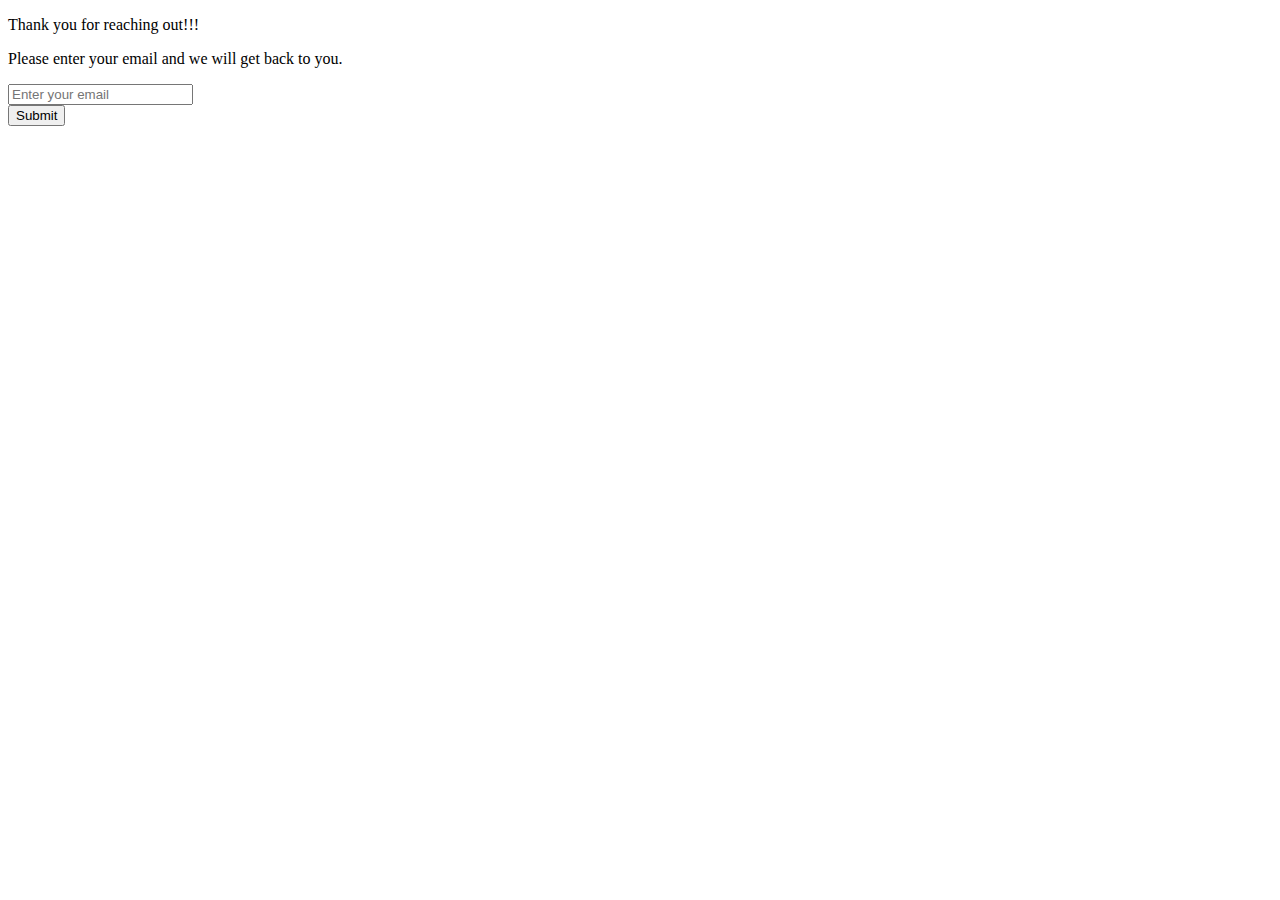
<file: contact.html>
<!DOCTYPE html>
<html lang="en">
<head>
    <title>Contact</title>
</head>
<body>
    <div>
        <p>Thank you for reaching out!!!</p>
        <p>Please enter your email and we will get back to you.</p>
        <form action="index.html" method="get">
        <input type="email" placeholder="Enter your email" required><br/>
        <input type="submit" value="Submit">
        </form>
    </div>
    
</body>
</html>
</file>
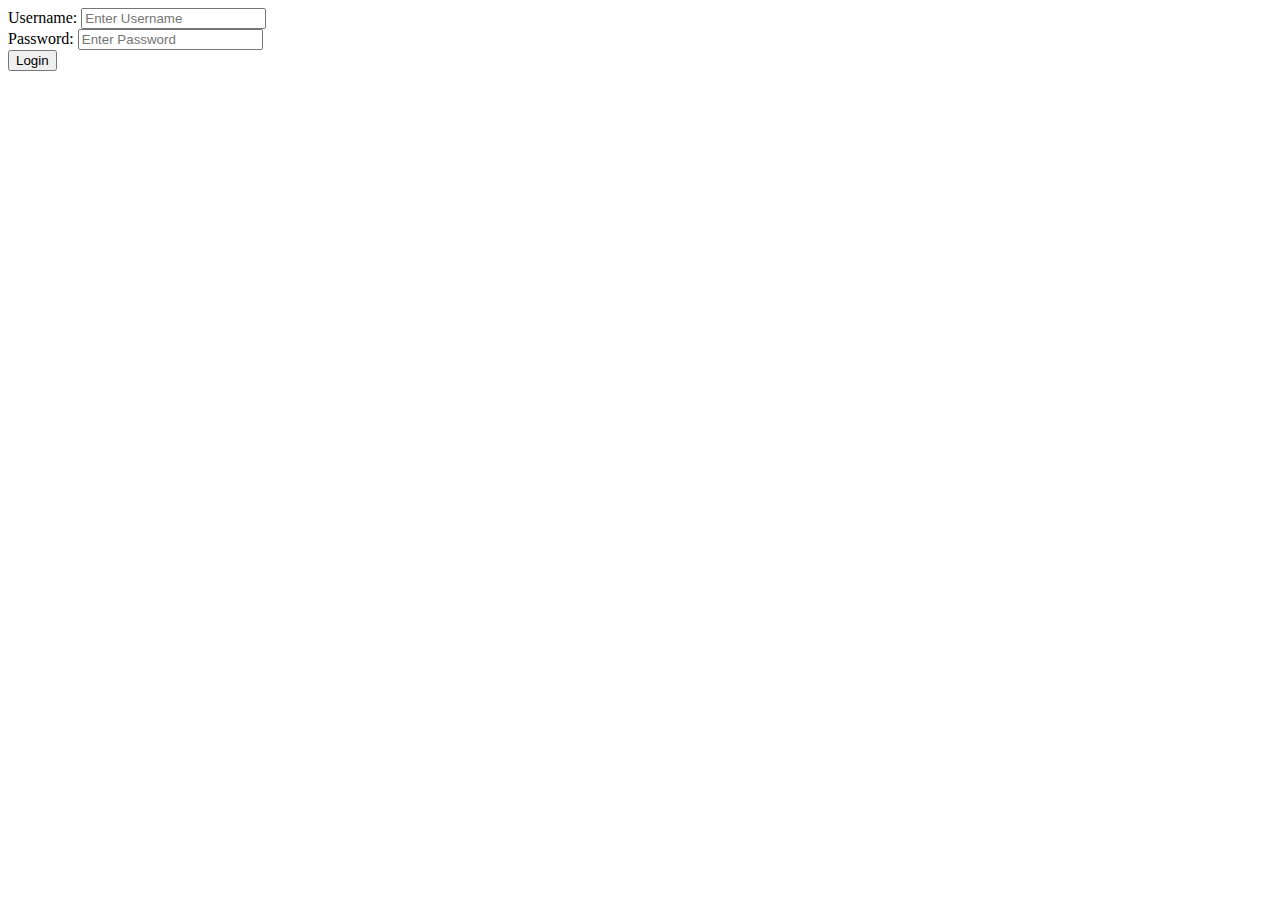
<file: login.html>
<!DOCTYPE html>
<html lang="en">
<head>
    <title>Login</title>
</head>
<body>
    <form action="index.html" method="get">
        <label for="username">Username:</label>
        <input type="text" placeholder="Enter Username" name="username" autocomplete="off" required><br/>
        <label for="password">Password:</label>
        <input type="password" placeholder="Enter Password" name="password" required><br/>
        <input type="submit" value="Login">
    </form>
    
</body>
</html>
</file>
